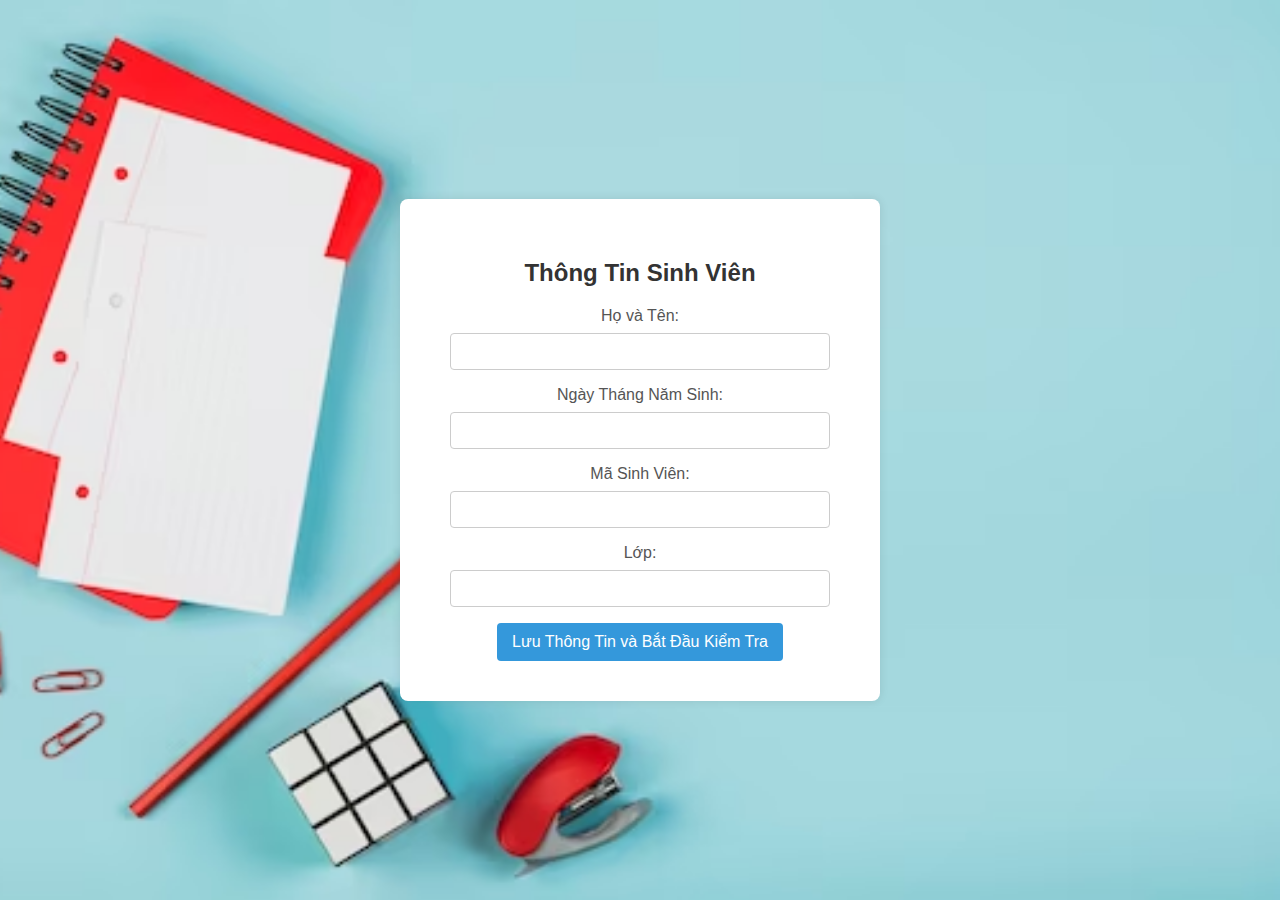
<file: index.html>
<!DOCTYPE html>
<html lang="en">
<head>
  <meta charset="UTF-8">
  <meta name="viewport" content="width=device-width, initial-scale=1.0">
  <title>Thi trắc nghiệm</title>
  <link rel="stylesheet" href="style.css">
</head>
<body>
  <div id="studentInfoForm">
    <h2>Thông Tin Sinh Viên</h2>
    <label for="fullName">Họ và Tên:</label>
    <input type="text" id="fullName">

    <label for="dob">Ngày Tháng Năm Sinh:</label>
    <input type="text" id="dob">

    <label for="studentID">Mã Sinh Viên:</label>
    <input type="text" id="studentID">

    <label for="class">Lớp:</label>
    <input type="text" id="class">

    <button onclick="saveStudentInfo()">Lưu Thông Tin và Bắt Đầu Kiểm Tra</button>
  </div>

  <script src="script.js"></script>
  
</body>
</html>
</file>
<file: style.css>
body {
  font-family: 'Segoe UI', Tahoma, Geneva, Verdana, sans-serif;
  background-image: url('anhnen.jpg');
  background-size: cover; 
  background-position: center;
  background-repeat: no-repeat; 
  margin: 0;
  display: flex;
  align-items: center;
  justify-content: center;
  height: 100vh;
}

#studentInfoForm {
  background-color: #fff; 
  padding: 40px;
  border-radius: 8px;
  box-shadow: 0 0 10px rgba(0, 0, 0, 0.1);
  max-width: 400px;
  width: 100%;
  text-align: center;
}

h2 {
  margin-bottom: 20px;
  color: #333;
}

label {
  display: block;
  margin-bottom: 8px;
  color: #555;
}

input[type="text"],
input[type="date"] {
  width: calc(100% - 20px);
  padding: 10px;
  margin-bottom: 16px;
  box-sizing: border-box;
  border: 1px solid #ccc;
  border-radius: 4px;
}

button {
  background-color: #3498db; /* Màu của button */
  color: #fff;
  padding: 10px 15px;
  border: none;
  border-radius: 4px;
  cursor: pointer;
  font-size: 16px;
}

button:hover {
  background-color: #2980b9; /* Màu của button khi hover */
}

#studentInfoContainer {
  margin: 20px;
  padding: 20px;
  border: 1px solid #ccc;
  border-radius: 8px;
  background-color: #f8f8f8;
  box-shadow: 0 0 10px rgba(0, 0, 0, 0.1);
}

#studentInfoContainer h2 {
  color: #333;
  font-size: 24px;
  margin-bottom: 10px;
}

#studentInfoContainer p {
  margin: 10px 0;
}

#studentInfoContainer strong {
  font-weight: bold;
}

#studentInfoContainer span {
  font-weight: normal;
  color: #555;
}
</file>
